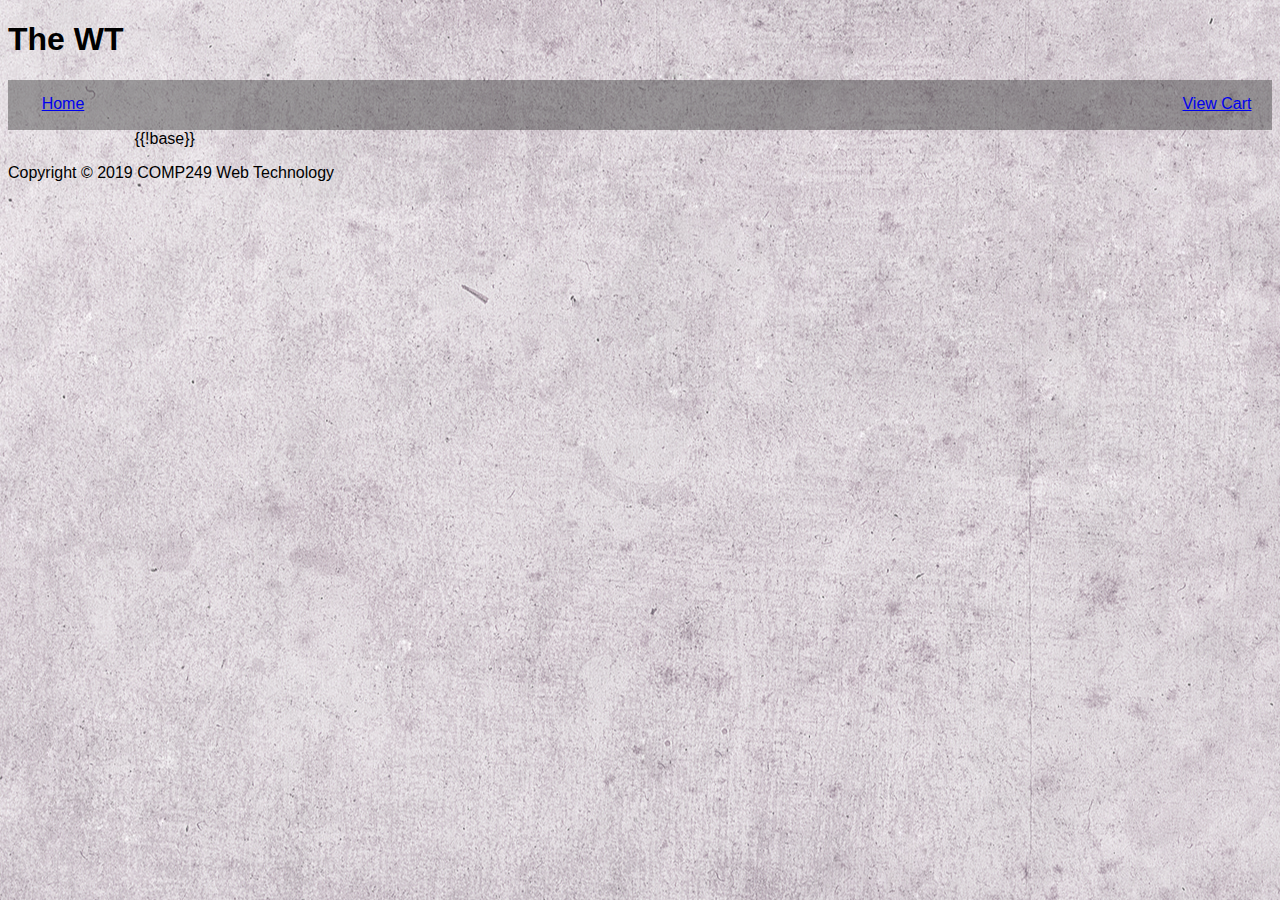
<file: views/base.html>
<!DOCTYPE html>
<html lang="en">
<head>
    <meta charset="UTF-8">
    <title>THE WT</title>
    <link rel="stylesheet" href="/static/style.css" type="text/css">
</head>
<body>

    <header>
        <h1>The WT</h1>
        <nav>
            <ul class="menu">
                <li><a href="/">Home</a></li>
            </ul>
            <ul class="account-menu">
                <li><a href="/cart">View Cart</a></li>
            </ul>
        </nav>
    </header>

    <div class="content">
        {{!base}}
    </div>

    <footer>
        <p>Copyright &copy; 2019 COMP249 Web Technology</p>
    </footer>
</body>
</html>
</file>
<file: static/style.css>
html {
    font-family: "Lucinda Grande", "Lucinda Sans Unicode", Helvetica, Arial, Verdana, sans-serif;
    background-image: url('background.jpg');
    background-repeat: no-repeat;
    background-attachment: fixed;
    background-position: center;
}

.content {
    width: 80%;
    margin: auto;
}

h1 {

}

h2 a{
    text-decoration: none;
    color: white;
}

h2 a:hover {
    color: lawngreen;
}

nav {
    width: 100%;
    height: 50px;
    margin: 0;
    padding: 0;
    background: rgba(60, 60, 60, .45);
}
#promo {
    background-color: #888888;
    width: 100%;
    margin: 0;
    padding: 0;
}
#promo ul {
    list-style: none;
    margin-left: auto;
    margin-right: auto;
    margin-top: 0;
}
#promo li {
    display: inline-block;
    padding: 15px 5px;
    font-variant: small-caps;
}

nav ul {
    float: left;
    list-style: none;
    text-align: center;
    padding: 0;
    margin: 0;
    text-decoration: none;
    color: white;
}

nav li {
    display: inline-block;
    width: 100px;
    padding: 15px 5px;
}

nav li:hover {
    background: white;
    color: black;
    cursor: pointer;
}

nav .account-menu {
    display: inline-block;
    float: right;
}

nav #product-search-form {
    display: inline-block;
    float: right;
    padding: 15px 5px;
}

.featured img {
    width: 100%;
}
.featured .description {
    position: relative;
    top: -300px;
    left: 100px;
    width: 200px;
    font-family: "American Typewriter";
    font-size: larger;
    font-weight: bold;
    color: #888;
    background-color: #ffffff;
    padding: 5px;
}

.featured .product-detail {
    background-color: bisque;
    display: flex;
}

.featured .product-detail * {
    flex: 1;
}

.productlist {
    display: flex;
    flex-wrap: wrap;
    width: 100%;
}

.product {
    flex: 1;
    margin: 5px;
    padding: 5px;
    border-radius: 10px;
    width: 250px;
    background: rgba(60, 60, 60, .45);

}

.product .image img {
    width: 250px;
}

#debuginfox {
    display: none
}

#special-offer {
    background-color: aqua;
    font-family: Trebuchet MS, Tahoma, Verdana, Arial, sans-serif;
    font-size: 30pt;
    padding: 10px;
    margin: 10px;
    width: 100%;
    text-align: center;
}
</file>
